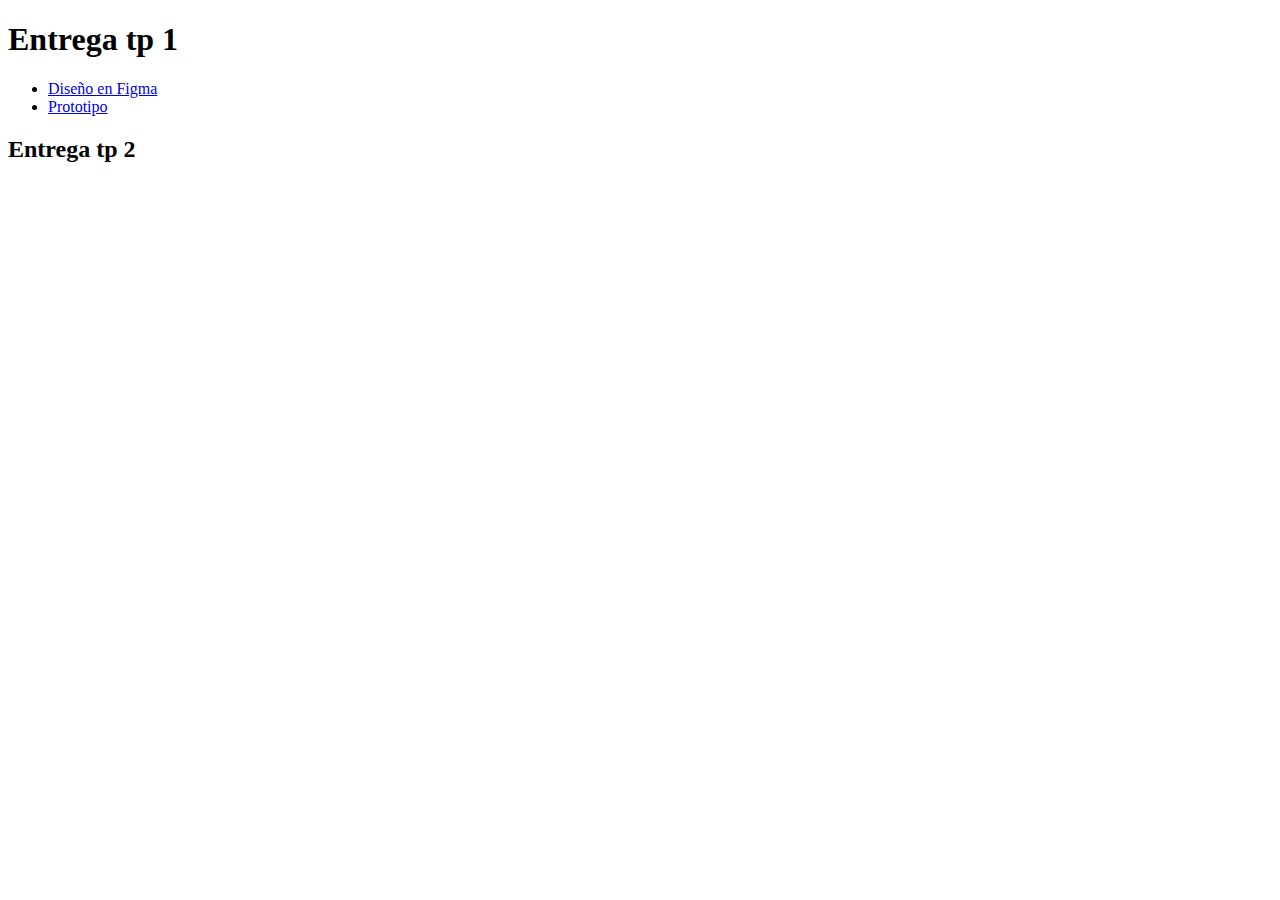
<file: TP1 Entrega/index.html>
<!DOCTYPE html>
<html lang="en">
<head>
    <meta charset="UTF-8">
    <meta name="viewport" content="width=device-width, initial-scale=1.0">
    <title>Entrega del trabajo</title>
</head>
<body>
    <h1>Entrega tp 1</h1>
    <ul>
        <li><a href="https://www.figma.com/design/cSWNpqtdTqVSndtZwVfLvD/Entregable-1--Interfaces?node-id=0-1&node-type=canvas&t=RA7Eh96v7pn2b4T2-0">Diseño en Figma</a></li>
        <li><a href="https://www.figma.com/proto/cSWNpqtdTqVSndtZwVfLvD/Entregable-1--Interfaces?node-id=380-3100&node-type=frame&t=RobG0Y3gICtaWvRi-0&scaling=scale-down&content-scaling=fixed&page-id=0%3A1">Prototipo</a></li>
    </ul>    
    <h2>Entrega tp 2</h2>

    
</body>
</html>
</file>
